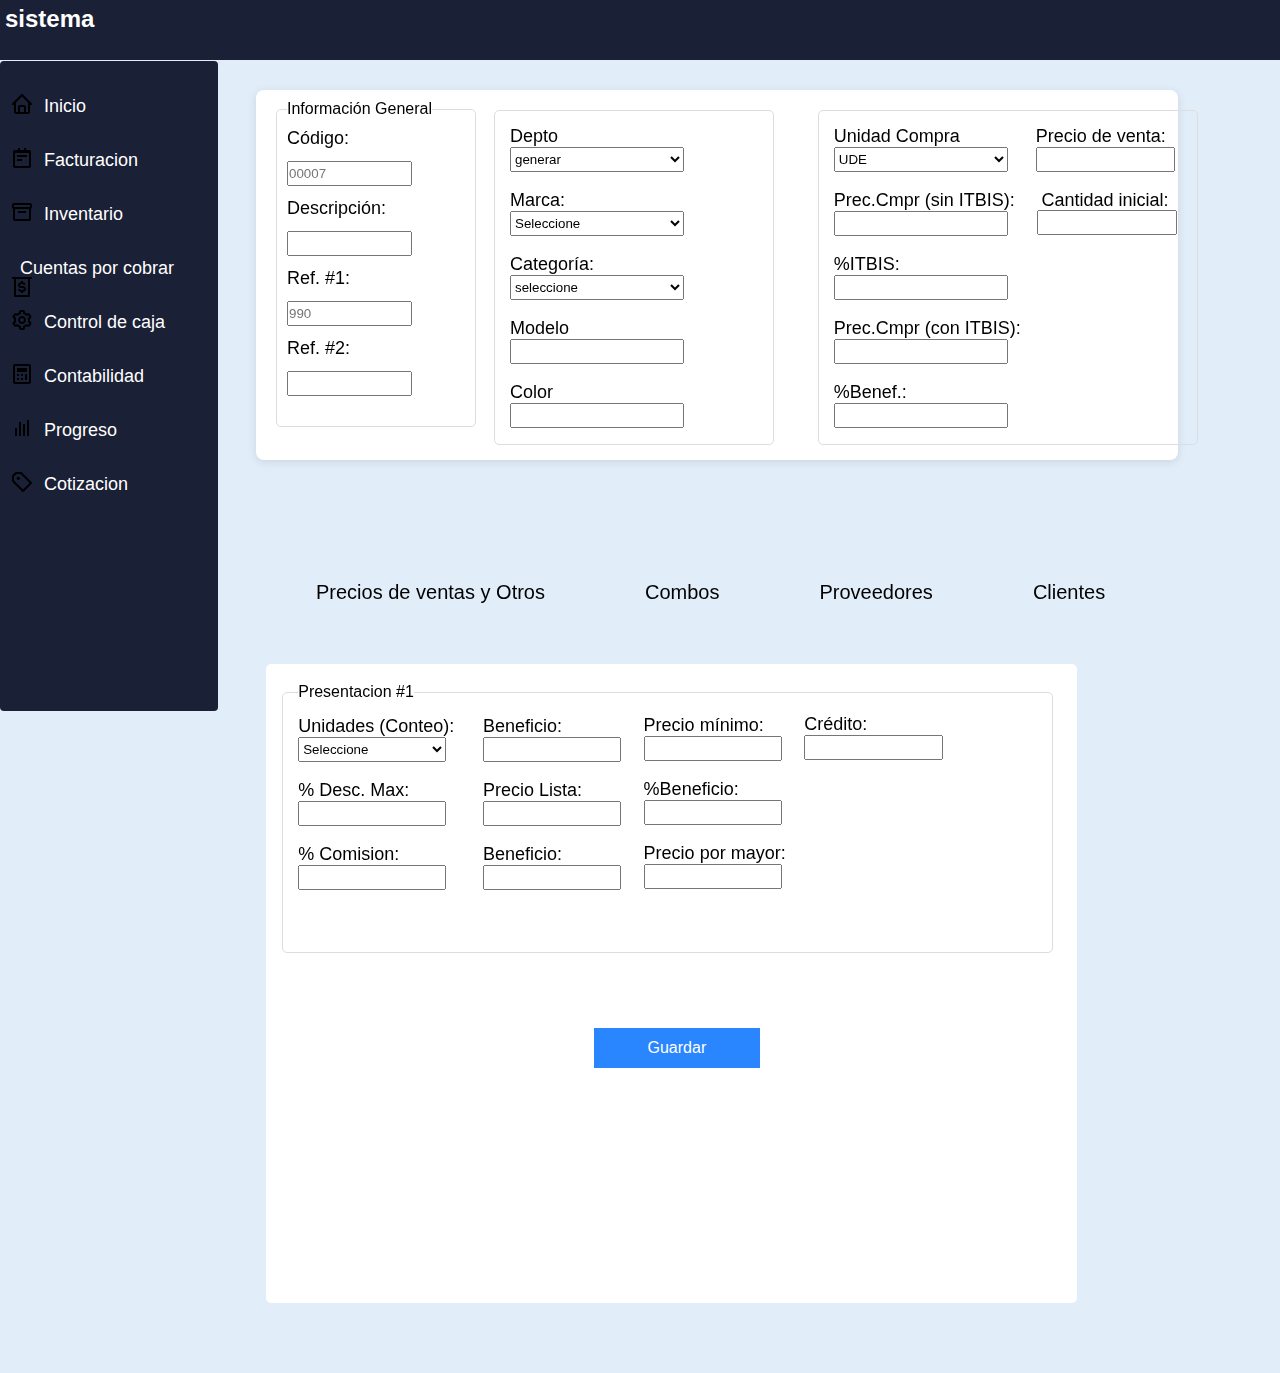
<file: index.html>
<!DOCTYPE html>
<html lang="es">
<head>
    <meta charset="UTF-8">
    <meta name="viewport" content="width=device-width, initial-scale=1.0">
    <title>Hackdere Tech</title>
    <link rel="stylesheet" href="estilos.css">
    <script>
        function recalcularTodo() {
            // Obtiene el precio de compra sin ITBIS, porcentaje de ITBIS, y porcentaje de beneficio
            let precioSinITBIS = parseFloat(document.getElementById('precioSinITBIS').value) || 0;
            let itbis = parseFloat(document.getElementById('itbis').value) || 0;
            let beneficio = parseFloat(document.getElementById('beneficio').value) || 0;

            // Calcula el precio con ITBIS
            let precioConITBIS = precioSinITBIS + (precioSinITBIS * (itbis / 100));
            document.getElementById('precioConITBIS').value = precioConITBIS.toFixed(2);

            // Calcula el precio de venta (precio con ITBIS + %Benef.)
            let precioVenta = precioConITBIS + (precioConITBIS * (beneficio / 100));
            document.getElementById('precioVenta').value = precioVenta.toFixed(2);
        }
    </script>
</head>
<body>
    <header>
        <nav class="navegacion">
            <h1>sistema</h1>
        </nav>
    </header>

    <div class="menu">
        <ul>
            <li><a href="">Inicio
                <img src="imagenes/bx-home.svg" alt="">
            </a></li>
            <br>
            <li><a href="">Facturacion
                <img src="imagenes/bx-notepad.svg" alt="">
            </a></li>
            <br>
            <li><a href="">Inventario
                <img src="imagenes/bx-box.svg" alt="">
            </a></li>
            <br>
            <li><a href="">Cuentas por cobrar
                <img src="imagenes/bx-money-withdraw.svg" alt="">
            </a></li>
            <br>
            <li><a href="">Control de caja
                <img src="imagenes/bx-cog.svg" alt="">
            </a></li>
            <br>
            <li><a href="">Contabilidad
                <img src="imagenes/bx-calculator.svg" alt="">
            </a></li>
            <br>
            <li><a href="">Progreso
                <img src="imagenes/bx-bar-chart.svg" alt="">
            </a></li>
            <br>
            <li><a href="">Cotizacion
                <img src="imagenes/bx-purchase-tag-alt.svg" alt="">
            </a></li>
        </ul>
    </div>

    <div class="container">
        <div class="horizontal-containers">
            <section class="general-info">
                <fieldset>
                    <legend>Información General</legend>
                    <div class="field-group">
                        <label for="codigo">Código:</label>
                        <input type="text" id="codigo" placeholder="00007">

                        <label for="descripcion">Descripción:</label>
                        <input type="text">

                        <label for="ref1">Ref. #1:</label>
                        <input type="text" id="ref1" placeholder="990">

                        <label for="ref2">Ref. #2:</label>
                        <input type="text" id="ref2">
                    </div>
                </fieldset>
            </section>

            <section class="suppliers-clients2">
                <fieldset>
                    <div class="field-group2">
                        <label for="proveedor">Depto</label>
                        <select name="" id="">
                            <option value="">generar</option>
                        </select>
                        <br>
                        <label for="cliente">Marca:</label>
                        <select name="" id="">
                            <option value="">Seleccione</option>
                        </select>
                        <br>
                        <label for="descuento">Categoría:</label>
                        <select name="" id="">
                            <option value="">seleccione</option>
                        </select>
                        <br>
                        <label for="">Modelo</label>
                        <input type="text">
                        <br>
                        <label for="">Color</label>
                        <input type="text">
                    </div>
                </fieldset>
            </section>

            <section class="suppliers-clients3">
                <fieldset>
                    <div class="field-group3">
                        <label for="proveedor">Unidad Compra</label>
                        <select name="" id="">
                            <option value="">UDE</option>
                        </select>
                        <br>
                        <label for="precioSinITBIS">Prec.Cmpr (sin ITBIS):</label>
                        <input type="tel" id="precioSinITBIS" oninput="recalcularTodo()">
                        <br>
                        <label for="itbis">%ITBIS:</label>
                        <input type="tel" id="itbis" oninput="recalcularTodo()">
                        <br>
                        <label for="precioConITBIS">Prec.Cmpr (con ITBIS):</label>
                        <input type="text" id="precioConITBIS" readonly>
                        <br>
                        <label for="beneficio">%Benef.:</label>
                        <input type="tel" id="beneficio" oninput="recalcularTodo()">
                        <br>
                        <div class="venta">
                        <label for="precioVenta">Precio de venta:</label>
                        <input type="text" id="precioVenta" readonly>
                        </div>
                        <br>
                        <div class="inicialInput">
                            <label for="cantidadInicial">Cantidad inicial:</label>
                            <input type="num" id="cantidadInicial">
                        </div>
                    </div>
                </fieldset>
            </section>
        </div> <!-- End of horizontal-containers -->

        <section class="titulos">
            <ul>
                <li>Precios de ventas y Otros</li>
                <li>Combos</li>
                <li>Proveedores</li>
                <li>Clientes</li>
            </ul>
        </section>

        <div class="content">
            <div class="contenedor">
                <div class="presentacion">
                    <fieldset>
                        <legend>Presentacion #1</legend>
                        <label for="unidades">Unidades (Conteo):</label>
                        <select name="" id="unidades">
                            <option value="">Seleccione</option>
                        </select>
                        <br>
                        <label for="descMax">% Desc. Max:</label>
                        <input type="text" id="descMax">
                        <br>
                        <label for="comision">% Comision:</label>
                        <input type="text" id="comision">
                        <div class="beneficio">
                            <form action="">
                                <label for="beneficio2">Beneficio:</label>
                                <input type="text" id="beneficio2">
                                <br>
                                <label for="precioLista">Precio Lista:</label>
                                <input type="text" id="precioLista">
                                <br>
                                <label for="beneficio3">Beneficio:</label>
                                <input type="text" id="beneficio3">
                                <br>
                                <div class="minimo">
                                    <label for="precioMinimo">Precio mínimo:</label>
                                    <input type="text" id="precioMinimo">
                                    <br>
                                    <label for="beneficio4">%Beneficio:</label>
                                    <input type="text" id="beneficio4">
                                    <br>
                                    <label for="precioMay">Precio por mayor:</label>
                                    <input type="text" id="precioMay">
                                    <div class="credito">
                                        <label for="credito">Crédito:</label>
                                        <input type="text" id="credito">
                                    </div>
                                </div>
                                <button type="submit">Guardar</button>
                            </form>
                        </div>
                    </fieldset>
                </div>
            </div>
        </div>
    </div>

    <footer>

    </footer>
</body>
</html>
</file>
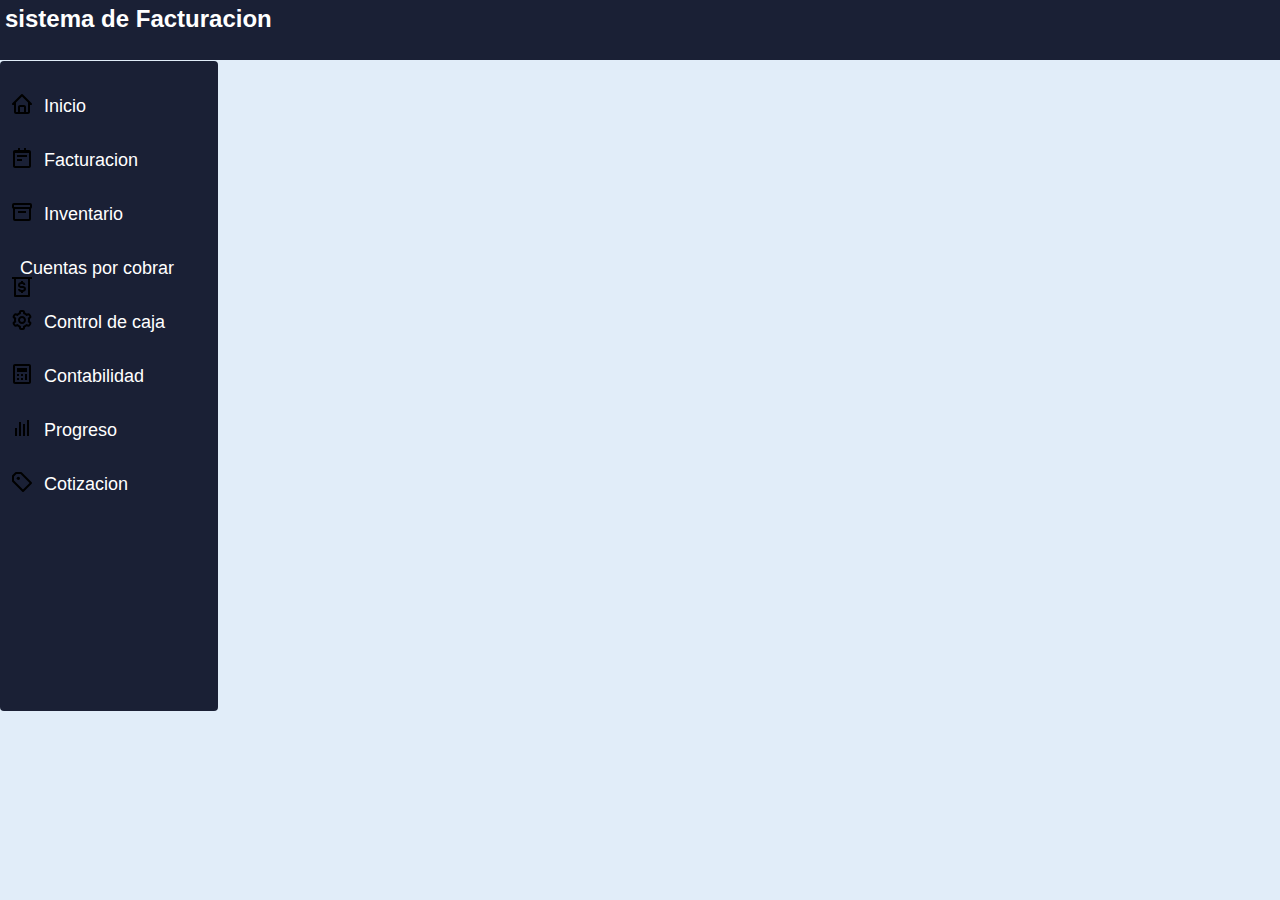
<file: base.html>
<!DOCTYPE html>
<html lang="es">
<head>
    <meta charset="UTF-8">
    <meta name="viewport" content="width=device-width, initial-scale=1.0">
    <title>Hackdere Tech</title>
    <link rel="stylesheet" href="estilos.css">
    <script>
        function recalcularTodo() {
            let precioSinITBIS = parseFloat(document.getElementById('precioSinITBIS').value) || 0;
            let itbis = parseFloat(document.getElementById('itbis').value) || 0;
            let beneficio = parseFloat(document.getElementById('beneficio').value) || 0;

            let precioConITBIS = precioSinITBIS + (precioSinITBIS * (itbis / 100));
            document.getElementById('precioConITBIS').value = precioConITBIS.toFixed(2);

            let precioVenta = precioConITBIS + (precioConITBIS * (beneficio / 100));
            document.getElementById('precioVenta').value = precioVenta.toFixed(2);
        }

        function buscarProducto() {
            const filtro = document.getElementById("busqueda").value.toLowerCase();
            const filas = document.querySelectorAll("#tablaInventario tbody tr");

            filas.forEach(fila => {
                const texto = fila.textContent.toLowerCase();
                fila.style.display = texto.includes(filtro) ? "" : "none";
            });
        }
    </script>
</head>
<body>
    <header>
        <nav class="navegacion">
            <h1>sistema de Facturacion</h1>
        </nav>
    </header>

    <div class="menu">
        <ul>
            <li><a href="">Inicio
                <img src="imagenes/bx-home.svg" alt="">
            </a></li>
            <br>
            <li><a href="">Facturacion
                <img src="imagenes/bx-notepad.svg" alt="">
            </a></li>
            <br>
            <li><a href="inventario.html">Inventario
                <img src="imagenes/bx-box.svg" alt="">
            </a></li>
            <br>
            <li><a href="">Cuentas por cobrar
                <img src="imagenes/bx-money-withdraw.svg" alt="">
            </a></li>
            <br>
            <li><a href="">Control de caja
                <img src="imagenes/bx-cog.svg" alt="">
            </a></li>
            <br>
            <li><a href="">Contabilidad
                <img src="imagenes/bx-calculator.svg" alt="">
            </a></li>
            <br>
            <li><a href="">Progreso
                <img src="imagenes/bx-bar-chart.svg" alt="">
            </a></li>
            <br>
            <li><a href="">Cotizacion
                <img src="imagenes/bx-purchase-tag-alt.svg" alt="">
            </a></li>
        </ul>
    </div>

    
    <footer>

    </footer>
</body>
</html>
</file>
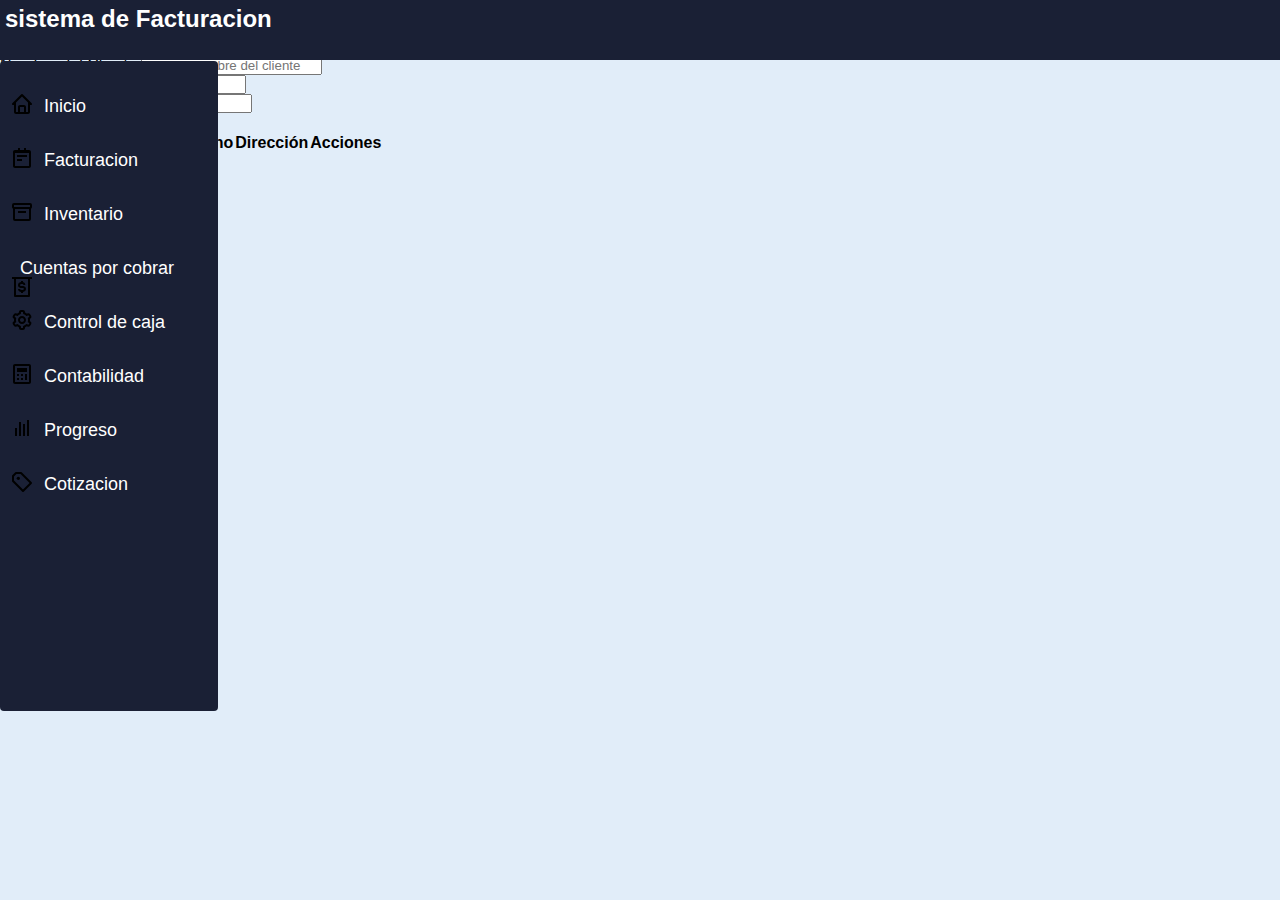
<file: cuentasporcobrar.html>
<!DOCTYPE html>
<html lang="es">
<head>
    <meta charset="UTF-8">
    <meta name="viewport" content="width=device-width, initial-scale=1.0">
    <title>Hackdere Tech</title>
    <link rel="stylesheet" href="estilos.css">
    <script>
        function agregarCuenta() {
            const id = document.getElementById("id").value.trim();
            const nombre = document.getElementById("nombre").value.trim();
            const telefono = document.getElementById("telefono").value.trim();
            const direccion = document.getElementById("direccion").value.trim();
    
            if (id && nombre && telefono && direccion) {
                const tabla = document.getElementById("cuentasTabla").getElementsByTagName("tbody")[0];
                const nuevaFila = tabla.insertRow();
    
                nuevaFila.insertCell(0).innerText = id;
                nuevaFila.insertCell(1).innerText = nombre;
                nuevaFila.insertCell(2).innerText = telefono;
                nuevaFila.insertCell(3).innerText = direccion;
    
                // Botones de acciones
                const acciones = nuevaFila.insertCell(4);
                acciones.innerHTML = `
                    <button class="status-btn" onclick="marcarPagado(this)">Marcar como Pagado</button>
                    <button class="action-btn" onclick="eliminarCuenta(this)">Eliminar</button>
                `;
    
                // Limpiar campos
                document.getElementById("id").value = "";
                document.getElementById("nombre").value = "";
                document.getElementById("telefono").value = "";
                document.getElementById("direccion").value = "";
            } else {
                alert("Por favor complete todos los campos.");
            }
        }
    
        function eliminarCuenta(btn) {
            const fila = btn.parentNode.parentNode;
            fila.parentNode.removeChild(fila);
        }
    
        function marcarPagado(btn) {
            const fila = btn.parentNode.parentNode;
            fila.classList.toggle("paid");
    
            if (fila.classList.contains("paid")) {
                btn.innerText = "Marcar como Pendiente";
            } else {
                btn.innerText = "Marcar como Pagado";
            }
        }
    </script>
</head>
<body>
    <header>
        <nav class="navegacion">
            <h1>sistema de Facturacion</h1>
        </nav>
    </header>

    <div class="menu">
        <ul>
            <li><a href="index.html">Inicio
                <img src="imagenes/bx-home.svg" alt="">
            </a></li>
            <br>
            <li><a href="facturas.html">Facturacion
                <img src="imagenes/bx-notepad.svg" alt="">
            </a></li>
            <br>
            <li><a href="inventario.html">Inventario
                <img src="imagenes/bx-box.svg" alt="">
            </a></li>
            <br>
            <li><a href="#">Cuentas por cobrar
                <img src="imagenes/bx-money-withdraw.svg" alt="">
            </a></li>
            <br>
            <li><a href="">Control de caja
                <img src="imagenes/bx-cog.svg" alt="">
            </a></li>
            <br>
            <li><a href="">Contabilidad
                <img src="imagenes/bx-calculator.svg" alt="">
            </a></li>
            <br>
            <li><a href="">Progreso
                <img src="imagenes/bx-bar-chart.svg" alt="">
            </a></li>
            <br>
            <li><a href="">Cotizacion
                <img src="imagenes/bx-purchase-tag-alt.svg" alt="">
            </a></li>
        </ul>
    </div>

    <div class="container-cuenta">
        <h1>Cuentas por Cobrar</h1>
        <div class="form-row">
            <div class="form-group">
                <label for="id">ID del Cliente</label>
                <input type="text" id="id" placeholder="Ingrese ID">
            </div>
            <div class="form-group">
                <label for="nombre">Nombre del Cliente</label>
                <input type="text" id="nombre" placeholder="Ingrese nombre del cliente">
            </div>
        </div>
        <div class="form-row">
            <div class="form-group">
                <label for="telefono">Teléfono</label>
                <input type="text" id="telefono" placeholder="Ingrese teléfono">
            </div>
            <div class="form-group">
                <label for="direccion">Dirección</label>
                <input type="text" id="direccion" placeholder="Ingrese dirección">
            </div>
        </div>
        <button class="btn" onclick="agregarCuenta()">Agregar Cuenta</button>
    
        <table id="cuentasTabla" >
            <thead>
                <tr>
                    <th>ID</th>
                    <th>Nombre del Cliente</th>
                    <th>Teléfono</th>
                    <th>Dirección</th>
                    <th>Acciones</th>
                </tr>
            </thead>
            <tbody>
                <!-- Las filas se generarán aquí mediante JavaScript -->
            </tbody>
        </table>
    </div>
    <footer>

    </footer>
</body>
</html>
</file>
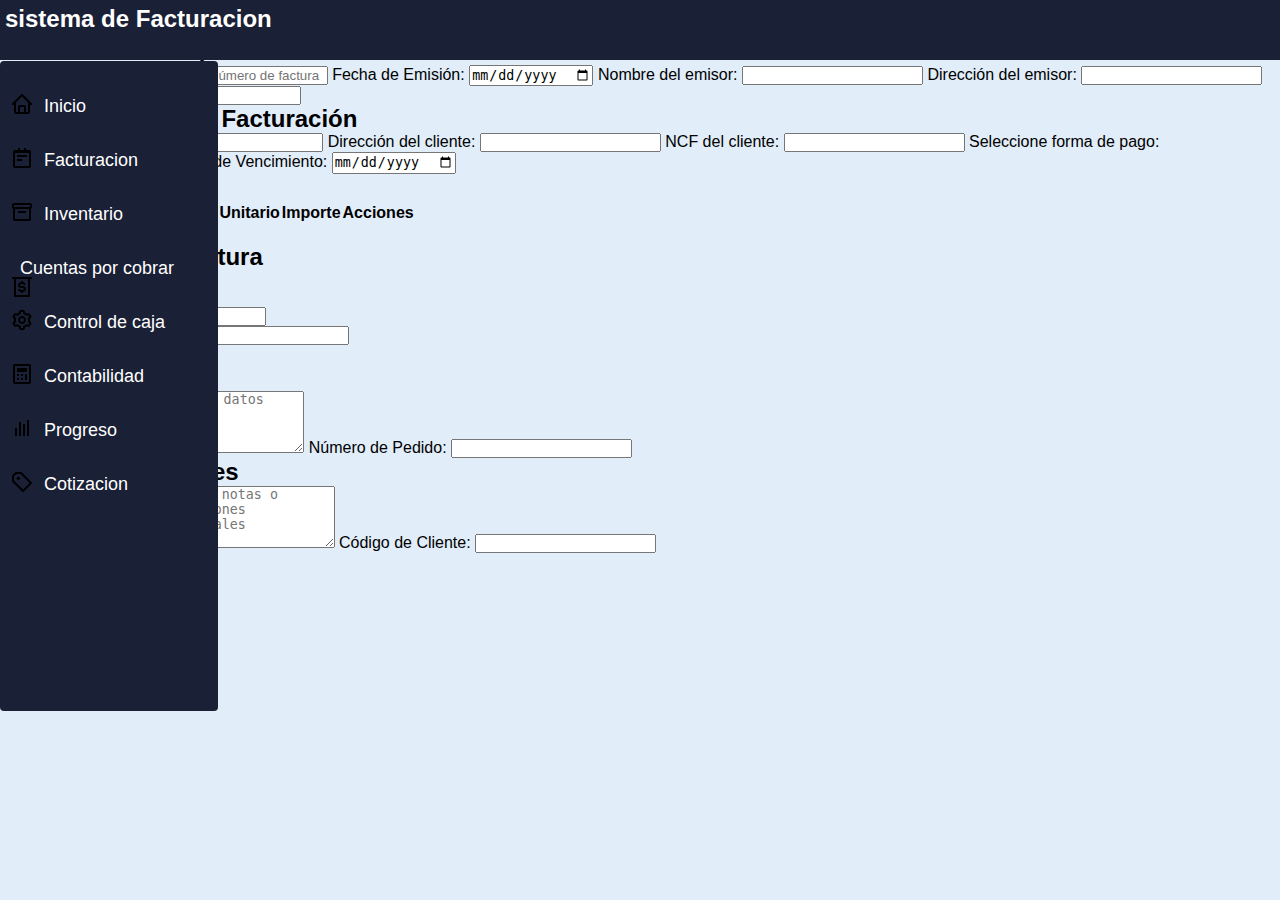
<file: facturas.html>
<!DOCTYPE html>
<html lang="es">
<head>
    <meta charset="UTF-8">
    <meta name="viewport" content="width=device-width, initial-scale=1.0">
    <title>Hackdere Tech</title>
    <link rel="stylesheet" href="estilos.css">
    <script>
        document.addEventListener('DOMContentLoaded', function() {
            const tablaProductos = document.querySelector('#tablaProductos tbody');
            const agregarLineaBtn = document.querySelector('#agregarLinea');
            const subtotalElem = document.querySelector('#subtotal');
            const ivaElem = document.querySelector('#iva');
            const descuentoInput = document.querySelector('#descuento');
            const impuestosAdicionalesInput = document.querySelector('#impuestosAdicionales');
            const totalElem = document.querySelector('#total');
        
            function calcularTotales() {
                let subtotal = 0;
                const filas = tablaProductos.querySelectorAll('tr');
        
                filas.forEach(fila => {
                    const importe = parseFloat(fila.querySelector('.importe').textContent) || 0;
                    subtotal += importe;
                });
        
                const descuento = parseFloat(descuentoInput.value) || 0;
                const impuestosAdicionales = parseFloat(impuestosAdicionalesInput.value) || 0;
                const iva = subtotal * 0.21;
        
                const total = subtotal + iva - descuento + impuestosAdicionales;
        
                subtotalElem.textContent = subtotal.toFixed(2) + ' R$';
                ivaElem.textContent = iva.toFixed(2) + ' R$';
                totalElem.textContent = total.toFixed(2) + ' R$';
            }
        
            function agregarLinea() {
                const fila = document.createElement('tr');
        
                fila.innerHTML = `
                    <td><input type="text" class="descripcion" placeholder="Descripción"></td>
                    <td><input type="number" class="cantidad" value="1" min="1" step="1"></td>
                    <td><input type="number" class="precioUnitario" value="0" min="0" step="0.01"></td>
                    <td class="importe">0.00 €</td>
                    <td><button type="button" class="eliminar">Eliminar</button></td>
                `;
        
                tablaProductos.appendChild(fila);
                actualizarEventosFila(fila);
            }
        
            function actualizarEventosFila(fila) {
                const cantidadInput = fila.querySelector('.cantidad');
                const precioInput = fila.querySelector('.precioUnitario');
                const eliminarBtn = fila.querySelector('.eliminar');
        
                function actualizarImporte() {
                    const cantidad = parseFloat(cantidadInput.value) || 0;
                    const precioUnitario = parseFloat(precioInput.value) || 0;
                    const importe = cantidad * precioUnitario;
                    fila.querySelector('.importe').textContent = importe.toFixed(2) + ' R$';
                    calcularTotales();
                }
        
                cantidadInput.addEventListener('input', actualizarImporte);
                precioInput.addEventListener('input', actualizarImporte);
        
                eliminarBtn.addEventListener('click', () => {
                    fila.remove();
                    calcularTotales();
                });
            }
        
            agregarLineaBtn.addEventListener('click', agregarLinea);
            descuentoInput.addEventListener('input', calcularTotales);
            impuestosAdicionalesInput.addEventListener('input', calcularTotales);
        });
        
    </script>
</head>
<body>
    <header>
        <nav class="navegacion">
            <h1>sistema de Facturacion</h1>
        </nav>
    </header>

    <div class="menu">
        <ul>
            <li><a href="index.html">Inicio
                <img src="imagenes/bx-home.svg" alt="">
            </a></li>
            <br>
            <li><a href="facturas.html">Facturacion
                <img src="imagenes/bx-notepad.svg" alt="">
            </a></li>
            <br>
            <li><a href="inventario.html">Inventario
                <img src="imagenes/bx-box.svg" alt="">
            </a></li>
            <br>
            <li><a href="cuentasporcobrar.html">Cuentas por cobrar
                <img src="imagenes/bx-money-withdraw.svg" alt="">
            </a></li>
            <br>
            <li><a href="">Control de caja
                <img src="imagenes/bx-cog.svg" alt="">
            </a></li>
            <br>
            <li><a href="">Contabilidad
                <img src="imagenes/bx-calculator.svg" alt="">
            </a></li>
            <br>
            <li><a href="">Progreso
                <img src="imagenes/bx-bar-chart.svg" alt="">
            </a></li>
            <br>
            <li><a href="">Cotizacion
                <img src="imagenes/bx-purchase-tag-alt.svg" alt="">
            </a></li>
        </ul>
    </div>

    <div class="container-facture">
        <h1>Factura del Supermercado</h1>

        <form id="facturaForm">
            <div class="form-groups-container">
                <!-- Primer grupo de campos -->
                <div class="form-group">
                    <h2>Datos Generales y Emisor</h2>
                    <label for="numeroFactura">Número de Factura:</label>
                    <input type="text" id="numeroFactura" placeholder="Ingrese el número de factura" required>

                    <label for="fechaEmision">Fecha de Emisión:</label>
                    <input type="date" id="fechaEmision" required>

                    <label for="nombreEmisor">Nombre del emisor:</label>
                    <input type="text" id="nombreEmisor" required>

                    <label for="direccionEmisor">Dirección del emisor:</label>
                    <input type="text" id="direccionEmisor" required>

                    <label for="nifEmisor">NCF del emisor:</label>
                    <input type="text" id="nifEmisor" required>
                </div>

                <!-- Segundo grupo de campos -->
                <div class="form-group">
                    <h2>Datos del Cliente y Facturación</h2>
                    <label for="nombreCliente">Nombre del cliente:</label>
                    <input type="text" id="nombreCliente" required>

                    <label for="direccionCliente">Dirección del cliente:</label>
                    <input type="text" id="direccionCliente" required>

                    <label for="nifCliente">NCF del cliente:</label>
                    <input type="text" id="nifCliente" required>

                    <label for="formaPago">Seleccione forma de pago:</label>
                    <select id="formaPago" required>
                        <option value="">Seleccione</option>
                        <option value="transferencia">Transferencia Bancaria</option>
                        <option value="tarjeta">Tarjeta de Crédito</option>
                        <option value="efectivo">Efectivo</option>
                    </select>

                    <label for="fechaVencimiento">Fecha de Vencimiento:</label>
                    <input type="date" id="fechaVencimiento" required>
                </div>
            </div>

            <!-- Sección de líneas de factura centrada -->
            <div class="lineas-factura">
                <h2>Líneas de Factura</h2>
                <table id="tablaProductos">
                    <thead>
                        <tr>
                            <th>Descripción</th>
                            <th>Cantidad</th>
                            <th>Precio Unitario</th>
                            <th>Importe</th>
                            <th>Acciones</th>
                        </tr>
                    </thead>
                    <tbody></tbody>
                </table>
                <button type="button" id="agregarLinea">Agregar Línea</button>
            </div>

            <!-- Resumen de la factura debajo de la tabla -->
            <div class="section resumen">
                <h2>Resumen de la Factura</h2>
                <div class="resumen-item">
                    <p>Subtotal: <span id="subtotal">0.00 R$</span></p>
                </div>
                <div class="resumen-item">
                    <p>ITBIS (18%): <span id="iva">0.00 R$</span></p>
                </div>
                <div class="resumen-item">
                    <label for="descuento">Descuento:</label>
                    <input type="number" id="descuento" value="0" step="0.01"> 
                </div>
                <div class="resumen-item">
                    <label for="impuestosAdicionales">Impuestos Adicionales:</label>
                    <input type="number" id="impuestosAdicionales" value="0" step="0.01"> 
                </div>
                <div class="resumen-item total">
                    <p>Total: <span id="total">0.00 R$</span></p>
                </div>
            </div>

            <!-- Tercer grupo de campos: Datos Bancarios y Notas -->
            <div class="form-groups-container">
                <div class="form-group">
                    <h2>Datos Bancarios</h2>
                    <label for="datosBancarios">Datos Bancarios:</label>
                    <textarea id="datosBancarios" placeholder="Ingrese los datos bancarios" rows="4"></textarea>

                    <label for="numeroPedido">Número de Pedido:</label>
                    <input type="text" id="numeroPedido">
                </div>

                <div class="form-group">
                    <h2>Notas o Condiciones</h2>
                    <label for="notas">Notas o Condiciones:</label>
                    <textarea id="notas" placeholder="Ingrese notas o condiciones adicionales" rows="4"></textarea>

                    <label for="codigoCliente">Código de Cliente:</label>
                    <input type="text" id="codigoCliente">
                </div>
            </div>

            <button type="submit" id="guardarFactura">Guardar Factura</button>
        </form>
    </div>

    <footer>

    </footer>
</body>
</html>
</file>
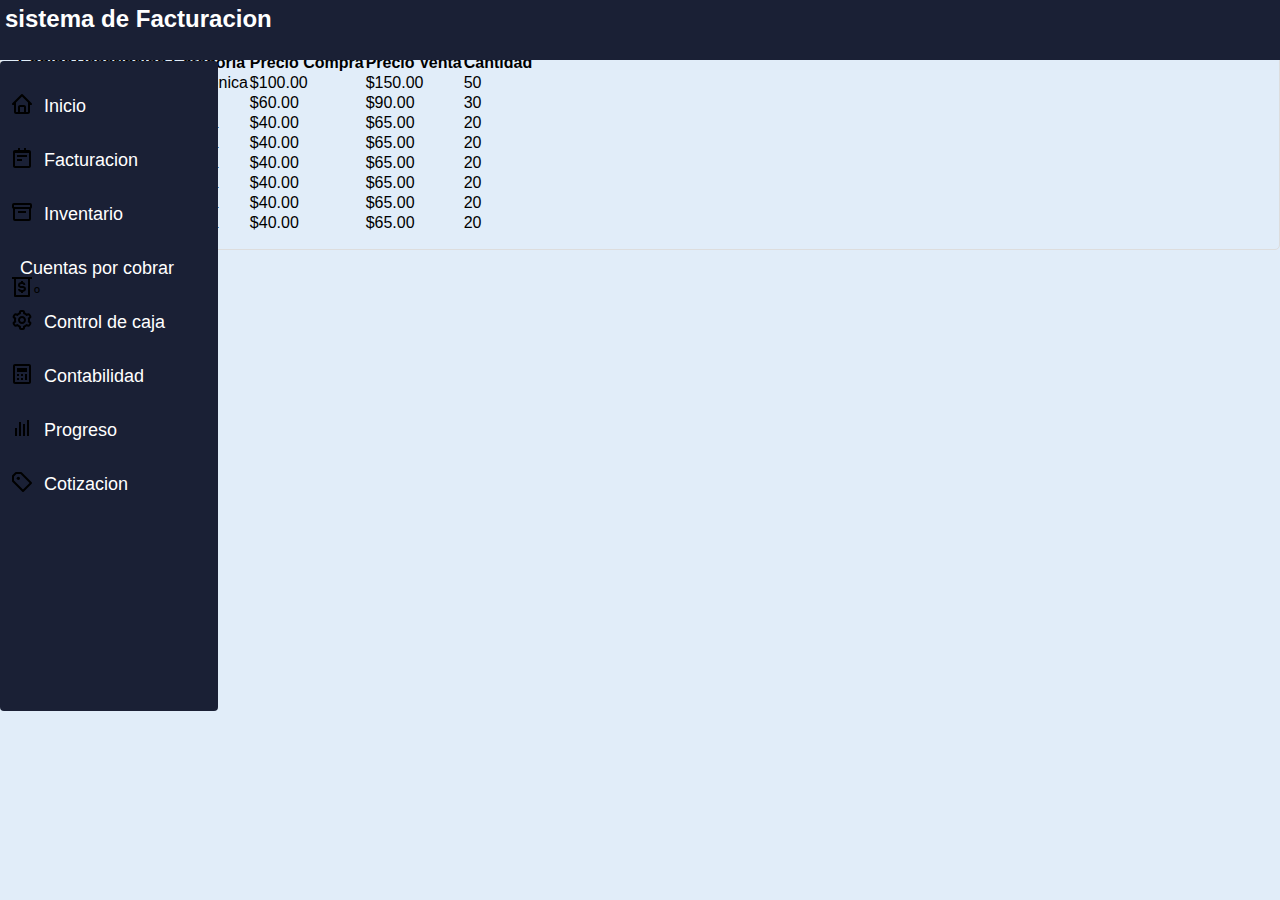
<file: inventario.html>
<!DOCTYPE html>
<html lang="es">
<head>
    <meta charset="UTF-8">
    <meta name="viewport" content="width=device-width, initial-scale=1.0">
    <title>Hackdere Tech</title>
    <link rel="stylesheet" href="estilos.css">
    <script>
        function recalcularTodo() {
            let precioSinITBIS = parseFloat(document.getElementById('precioSinITBIS').value) || 0;
            let itbis = parseFloat(document.getElementById('itbis').value) || 0;
            let beneficio = parseFloat(document.getElementById('beneficio').value) || 0;

            let precioConITBIS = precioSinITBIS + (precioSinITBIS * (itbis / 100));
            document.getElementById('precioConITBIS').value = precioConITBIS.toFixed(2);

            let precioVenta = precioConITBIS + (precioConITBIS * (beneficio / 100));
            document.getElementById('precioVenta').value = precioVenta.toFixed(2);
        }

        function buscarProducto() {
            const filtro = document.getElementById("busqueda").value.toLowerCase();
            const filas = document.querySelectorAll("#tablaInventario tbody tr");

            filas.forEach(fila => {
                const texto = fila.textContent.toLowerCase();
                fila.style.display = texto.includes(filtro) ? "" : "none";
            });
        }
    </script>
</head>
<body>
    <header>
        <nav class="navegacion">
            <h1>sistema de Facturacion</h1>
        </nav>
    </header>

    <div class="menu">
        <ul>
            <li><a href="index.html">Inicio
                <img src="imagenes/bx-home.svg" alt="">
            </a></li>
            <br>
            <li><a href="facturas.html">Facturacion
                <img src="imagenes/bx-notepad.svg" alt="">
            </a></li>
            <br>
            <li><a href="inventario.html">Inventario
                <img src="imagenes/bx-box.svg" alt="">
            </a></li>
            <br>
            <li><a href="cuentasporcobrar.html">Cuentas por cobrar
                <img src="imagenes/bx-money-withdraw.svg" alt="">
            </a></li>º
            <br>
            <li><a href="">Control de caja
                <img src="imagenes/bx-cog.svg" alt="">
            </a></li>
            <br>
            <li><a href="">Contabilidad
                <img src="imagenes/bx-calculator.svg" alt="">
            </a></li>
            <br>
            <li><a href="">Progreso
                <img src="imagenes/bx-bar-chart.svg" alt="">
            </a></li>
            <br>
            <li><a href="">Cotizacion
                <img src="imagenes/bx-purchase-tag-alt.svg" alt="">
            </a></li>
        </ul>
    </div>

    <div class="container-invet">
        <section class="inventario-view">
            <fieldset>
                <legend>Inventario</legend>
                <div class="search-bar">
                    <label for="busqueda">Buscar Producto:</label>
                    <input type="text" id="busqueda" onkeyup="buscarProducto()" placeholder="Buscar por nombre o código...">
                </div>
                <table id="tablaInventario">
                    <thead>
                        <tr>
                            <th>Código</th>
                            <th>Descripción</th>
                            <th>Categoría</th>
                            <th>Precio Compra</th>
                            <th>Precio Venta</th>
                            <th>Cantidad</th>
                        </tr>
                    </thead>
                    <tbody>
                        <tr>
                            <td>00001</td>
                            <td>Producto A</td>
                            <td>Electrónica</td>
                            <td>$100.00</td>
                            <td>$150.00</td>
                            <td>50</td>
                        </tr>
                        <tr>
                            <td>00002</td>
                            <td>Producto B</td>
                            <td>Hogar</td>
                            <td>$60.00</td>
                            <td>$90.00</td>
                            <td>30</td>
                        </tr>
                        <tr>
                            <td>00003</td>
                            <td>Producto C</td>
                            <td>Oficina</td>
                            <td>$40.00</td>
                            <td>$65.00</td>
                            <td>20</td>
                        </tr>
                        <tr>
                            <td>00004</td>
                            <td>cafe</td>
                            <td>Oficina</td>
                            <td>$40.00</td>
                            <td>$65.00</td>
                            <td>20</td>
                        </tr>
                        <tr>
                            <td>00005</td>
                            <td>confle</td>
                            <td>Oficina</td>
                            <td>$40.00</td>
                            <td>$65.00</td>
                            <td>20</td>
                        </tr>
                        <tr>
                            <td>00006</td>
                            <td>refesco</td>
                            <td>Oficina</td>
                            <td>$40.00</td>
                            <td>$65.00</td>
                            <td>20</td>
                        </tr>
                        <tr>
                            <td>00007</td>
                            <td>viscocho</td>
                            <td>Oficina</td>
                            <td>$40.00</td>
                            <td>$65.00</td>
                            <td>20</td>
                        </tr>
                        <tr>
                            <td>00008</td>
                            <td>sopa</td>
                            <td>Oficina</td>
                            <td>$40.00</td>
                            <td>$65.00</td>
                            <td>20</td>
                        </tr>
                        <!-- Agrega más filas según sea necesario -->
                    </tbody>
                </table>
            </fieldset>
        </section>
    </div>
    <footer>

    </footer>
</body>
</html>
</file>
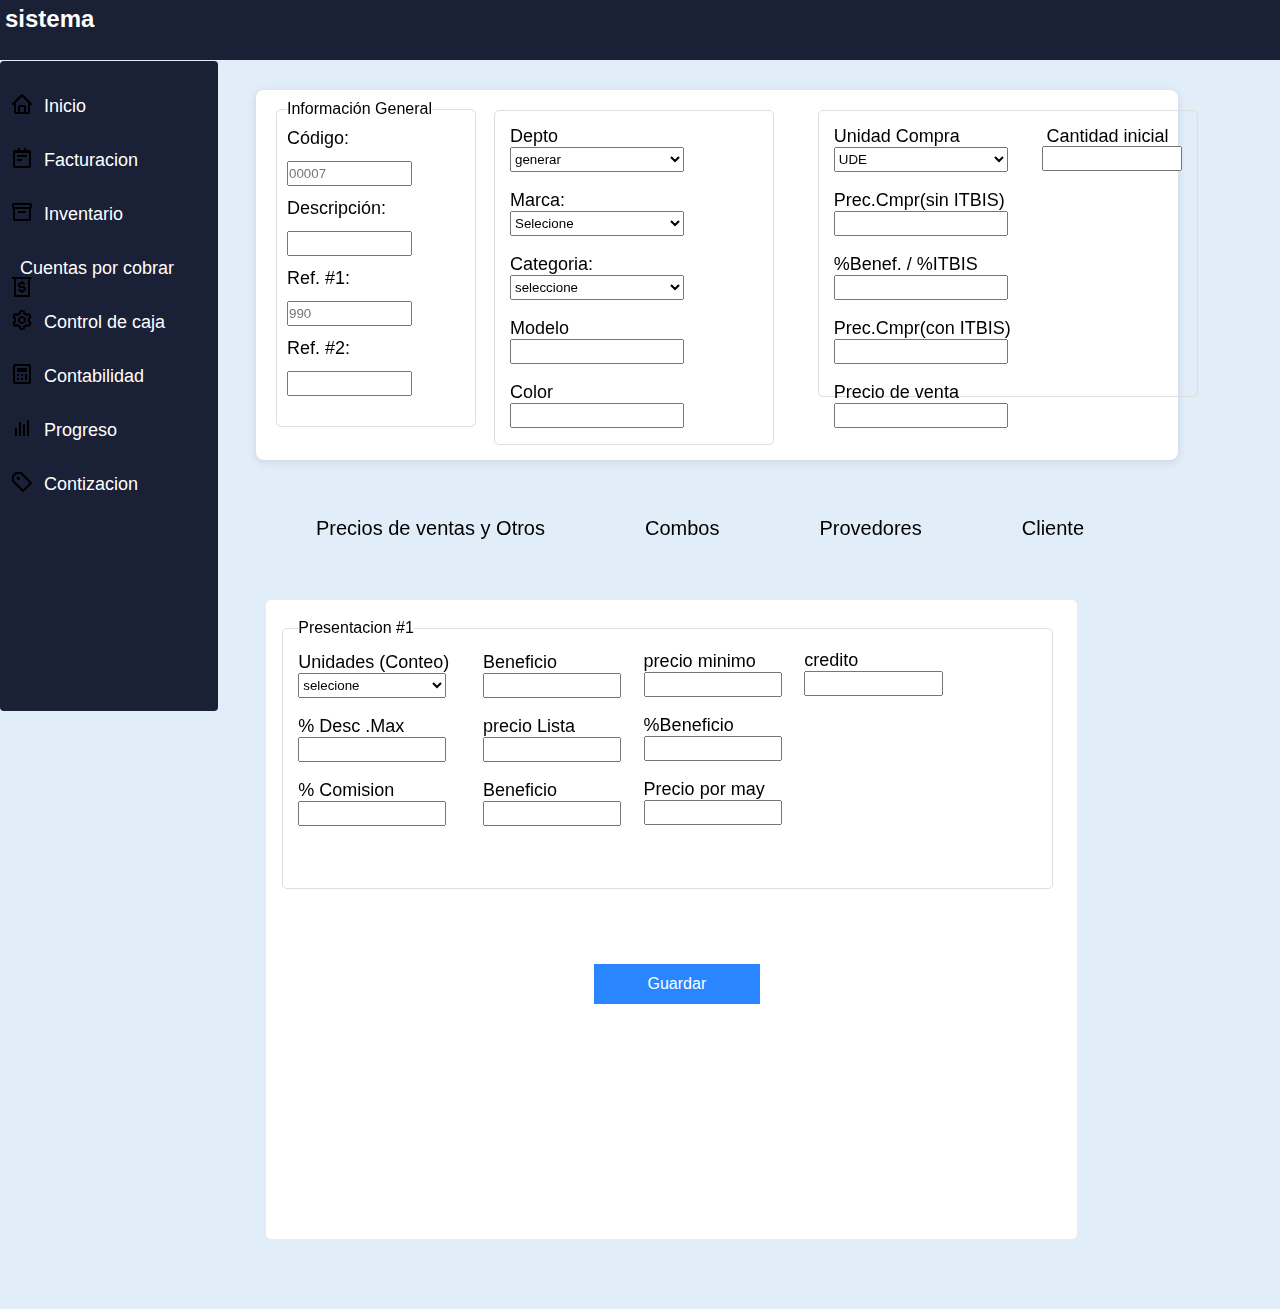
<file: principal.html>
<!DOCTYPE html>
<html lang="es">
<head>
    <meta charset="UTF-8">
    <meta name="viewport" content="width=device-width, initial-scale=1.0">
    <title>Maestro de Productos</title>
    <link rel="stylesheet" href="estilos.css">
    <script>
        document.getElementById('descripcion').addEventListener('keypress', function (e) {
            // Bloquear el ingreso de cualquier tecla
            e.preventDefault(); 
        });
    </script>
</head>
<body>
    <header>
        <nav class="navegacion">
            <h1>sistema</h1>
        </nav>
        
    </header>

    <div class="menu">
        <ul>
            <li><a href="">Inicio
                <img src="imagenes/bx-home.svg" alt="">
            </a></li>
            <br>
            <li><a href="">Facturacion
                <img src="imagenes/bx-notepad.svg" alt="">
            </a></li>
            <br>
            <li><a href="">Inventario
                <img src="imagenes/bx-box.svg" alt="">
            </a></li>
            <br>
            <li><a href="">Cuentas por cobrar
                <img src="imagenes/bx-money-withdraw.svg" alt="">
            </a></li>
            <br>
            <li><a href=""> Control de caja
                <img src="imagenes/bx-cog.svg" alt="">
            </a></li>
            <br>
            <li><a href=""> Contabilidad
                <img src="imagenes/bx-calculator.svg" alt="">
            </a></li>
            <br>
            <li><a href=""> Progreso
                <img src="imagenes/bx-bar-chart.svg" alt="">
            </a></li>
            <br>
            <li><a href=""> Contizacion
                <img src="imagenes/bx-purchase-tag-alt.svg" alt="">
            </a></li>
        </ul>
        
    </div>

    
    <div class="container">
        <div class="horizontal-containers">
            <section class="general-info">
                <fieldset>
                    <legend>Información General</legend>
                    <div class="field-group">
                        <label for="codigo">Código:</label>
                        <input type="text" id="codigo" placeholder="00007">

                        <label for="descripcion">Descripción:</label>
                       <!-- <textarea name="" id="descripcion"  rows="5" cols="30"></textarea> -->
                        <input type="text">

                        <label for="ref1">Ref. #1:</label>
                        <input type="text" id="ref1" placeholder="990">

                        <label for="ref2">Ref. #2:</label>
                        <input type="text" id="ref2">
                    </div>
                </fieldset>
            </section>

            <section class="suppliers-clients2">
                <fieldset>
                   
                    <div class="field-group2">
                        <label for="proveedor">Depto</label>
                        <select name="" id="">
                            <option value="">generar</option>
                        </select>
                        <br>
                        <label for="cliente">Marca:</label>
                        <select name="" id="">
                            <option value="">Selecione</option>
                        </select>
                        <br>
                        <label for="descuento">Categoria:</label>
                       <select name="" id="">
                        <option value="">seleccione</option>
                       </select>
                       <br>
                       <label for="">Modelo</label>
                       <input type="text">
                       <br>
                       <label for="">Color</label>
                       <input type="text">
                    </div>
                </fieldset>
            </section>


            <section class="suppliers-clients3">
                <fieldset>
                   
                    <div class="field-group3">
                        <label for="proveedor">Unidad Compra</label>
                        <select name="" id="">
                            <option value="">UDE</option>
                        </select>
                        <br>
                        <label for="cliente">Prec.Cmpr(sin ITBIS)</label>
                        <input type="tel">
                        <br>
                        <label for="descuento">%Benef. / %ITBIS</label>
                        <input type="tel" name="" id="">
                        <br>
                       <label for="">Prec.Cmpr(con ITBIS)</label>
                       <input type="text">
                        <br>
                       <label for="">Precio de venta</label>
                       <input type="text">
                       <br>
                      <div class="inicialInput">
                       <label for="">Cantidad inicial</label>
                       <input type="num">
                       </div>
                    </div>
                </fieldset>
            </section>
        </div> <!-- End of horizontal-containers -->

       <section  class="titulos">
            <ul>
                <li>Precios de ventas y Otros</li>
                <li>Combos</li>
                <li>Provedores</li>
                <li>Cliente</li>
            </ul>
        </section>


        <div class="content">
        <div class="contenedor">
            <div class="presentacion">
                <fieldset>
                    <legend>Presentacion #1</legend>
                    <label for="">Unidades (Conteo)</label>
                    <select name="" id="">
                        <option value="">selecione</option>
                    </select>
                    <br>
                    <label for="">% Desc .Max</label>
                    <input type="text">
                    <br>
                    <label for="">% Comision</label>
                    <input type="text">


            <div class="beneficio">
                <form action="">
                    <label for="">Beneficio</label>
                    <input type="text">
                   <br>
                    <label for="">precio Lista</label>
                    <input type="text">
                   <br>
                    <label for="">Beneficio</label>
                    <input type="text">
                    <br>
                    <div class="minimo">
                    <label for="">precio minimo</label>
                    <input type="text">
                    <br>
                    <label for="">%Beneficio</label>
                    <input type="text">
                    <br>
                    <label for="">Precio por may</label>
                    <input type="text">
                    
                    <div class="credito">
                    <label for="">credito</label>
                    <input type="text">
                    </div>
                    </div>
                   
                    <button type="submit">Guardar</button>
         
                </form>
            </div>

            </fieldset>
             </div>

        </div>
        </div>
    </div>
        </div>

      
          
           
           
    <footer>
        
    </footer>
</body>
</html>
</file>
<file: estilos.css>
* {
    margin: 0;
    padding: 0;
    box-sizing: border-box;
}

body {
    font-family: Arial, sans-serif;
     background-color:#e1edf9 ; 
    /* background-color: #263238 ; */
    
    overflow-X: hidden;
}

.navegacion {
    padding: 5px;
    background-color: #ffffff;
    width: 100%;
    height: 60px;
   display: flex;
   position: fixed;
   z-index: 20;
   background-color: #1a2035;
   
}

.navegacion h1 {
    color: #ffffff;
   
}


.menu {
  
    margin-top: 61px;
    position: fixed;
  
    background-color: #ffffff;
    padding: 5px;
   border-radius: 4px;
    width: 17%;
    height: 650px;
    background-color: #1a2035;
} 

.menu li {
    list-style: none;
    margin: 5px;
    margin-top: 10px;

  }

  .menu ul {
   margin-top: 30px;
  }

  .menu a {
  
    color: black;
    text-decoration: none;
   font-size: 18px;
   margin: 10px;
   color: #ffffff;
  


  }


.menu li:hover {
    background-color:#d2e8ff ; 
    width: 100%;
    height: 30px;
    padding: 5px;
    border-radius: 5px;
    
}

.menu img {
   float: left;
  position: relative;
  bottom: 4px;
 
 }



.container {
    max-width: 72%;
    height: 370px;
    margin-left: 20%;
    padding: 10px;
    background-color: #ffffff; 
    border-radius: 8px;
    box-shadow: 0 2px 10px rgba(0, 0, 0, 0.1);
   position: relative;
    top: 90px;
}  



/* header {
    display: flex;
    justify-content: space-between;
    align-items: center;
    margin-bottom: 20px;
} */

header h1 {
    font-size: 24px;
    color: #333;
}



.horizontal-containers {
    display: flex;
    gap: 90px;
    margin-bottom: 20px;
    
}

.horizontal-containers section {
    flex: 1;
}

section {
     margin-bottom: 20px; 
}

fieldset {
    border: 1px solid #ddd;
    padding: 15px;
    border-radius: 5px;
}

/* legend {
    padding: 0 10px;
    font-size: 16px;
    font-weight: bold;
    color: #555;
} */

.general-info fieldset {
    width: 200px;
    padding: 10px;
    margin: 0;
}

.suppliers-clients {
    margin-top: 10px;
    
   
}

.suppliers-clients fieldset {
    width: 300px;
}

.general-info {
    position: relative;
    left: 10px;
}

.suppliers-clients2 fieldset {
    position: relative;
    left: 10%;
    width: 280px;
    height: 335px;
    margin-top: 10px;

}

.field-group2 label {
    font-size: 18px;
}


.field-group2 select {
    display: flex;
    width: 70%;
    height: 25px;
}


.field-group2 input {
    display: flex;
    width: 70%;
    height: 25px;
}

.suppliers-clients2 {
    position: relative;
    right: 90px;
  
}


.suppliers-clients3 {
    margin-top: 10px;
    position: relative;
    right:12%;
   
}

.suppliers-clients3 fieldset {
    width: 380px;
    height: 76%;
}


.field-group3 select {
    display: flex;
    width: 50%;
    height: 25px;
    display: flex;
    flex-wrap: wrap;
}

.field-group3 label {
    font-size: 18px;
}


.field-group3 input {
    display: flex;
   
   
    width: 50%;
    height: 25px;
}




.inicialInput{
    display: flex;
    flex-direction: row-reverse;
    left: 29%;
    position: relative;
    bottom: 300px;

}

.inicialInput label{
    position: relative;
    bottom: 20px;
    right: 135px;
   

}

.inicialInput input{
   display: flex;
    width: 40%;
   flex-direction: row-reverse;
  

}


.field-group, .presentation {
    display: flex;
    flex-wrap: wrap;
    justify-content: space-between;
    gap: 12px;
    margin-bottom: 20px;
}

.field-group label, .presentation label {
    flex: 1 1 30%;
}

.field-group label {
    font-size: 18px;
}

.field-group input {
   width: 70%;
   height: 25px;
}




.general-info textarea  {
    height: 120px;
    position: relative;
    margin-top: 20px;
}

.titulos {
    position: relative;
    bottom: 30px;
  
}

.titulos ul {
    
    display: flex;
}

.titulos li {
    margin: 50px;
    display: flex;
    position: relative;
    bottom: 30px;
    font-size: 20px;
    color: #000000;
}

.contenedor  {
    background-color: #ffffff;
padding-top: 369px;
max-width: 90%;
max-height: 500%;
position: relative;
bottom: 70px;
border-radius: 5px;


}


.beneficio button {
    width: 30%;
    height: 40px;
    font-size: 16px;
    padding: 5px;
    background-color: rgb(42, 134, 255);
    color: #ffffff;
    border: none;
  position: relative;
  left: 20%;
  bottom: 100px;
    cursor: pointer;
   
}



.presentacion fieldset {
    height: 270px;
    width: 95%;
    position: relative;
    bottom: 350px;
    left: 2%;
}

.presentacion label {
    font-size: 18px;
}

.presentacion input {
    display: flex;
    width: 20%;
    height: 25px;
}

.presentacion select {
    display: flex;
    width: 20%;
    height: 25px;
}


.presentacion2 fieldset{
    position: relative;
    bottom: 160px;
   left: -36%;
   width: 139%;
   height: 300px;
}

.presentacion2 input{
    display: flex;
   flex-direction: column;
  
}

.areabeneficio {
    position: relative;
    left: 30%;
    bottom: 240px;
}

.area2 {
    position: relative;
    bottom: 480px;
    left: 60%;
}

.beneficio  {
   
    
    
    margin-left: 25%;
    position: relative;
    bottom: 174px;
}

.beneficio input{
   display: flex;
 width: 25%;
   
  
    height: 25px;
   flex-direction: column;
}

.venta {
    position: relative;
    left: 58%;
    bottom: 320px;
}

.venta input {
    width: 40%;
}

.minimo {
    display: flex;
    flex-flow: column;
  position: relative;
  left: 29%;
  bottom: 193px;
}

.credito {
    position: relative;
    left: 29%;
    bottom: 175px;
}

.inicialInput{
    position: relative;
    left: 35%;
    
}



/* .beneficio label{
   position: relative;
   bottom: 20px;
   left: 20%;
  line-height: 5;

}  */

/* #descripcion {
    resize: none; 
}  */

/* footer {
    background-color: #ffffff;
    padding: 5px;
    height: 60px;
} */
</file>
